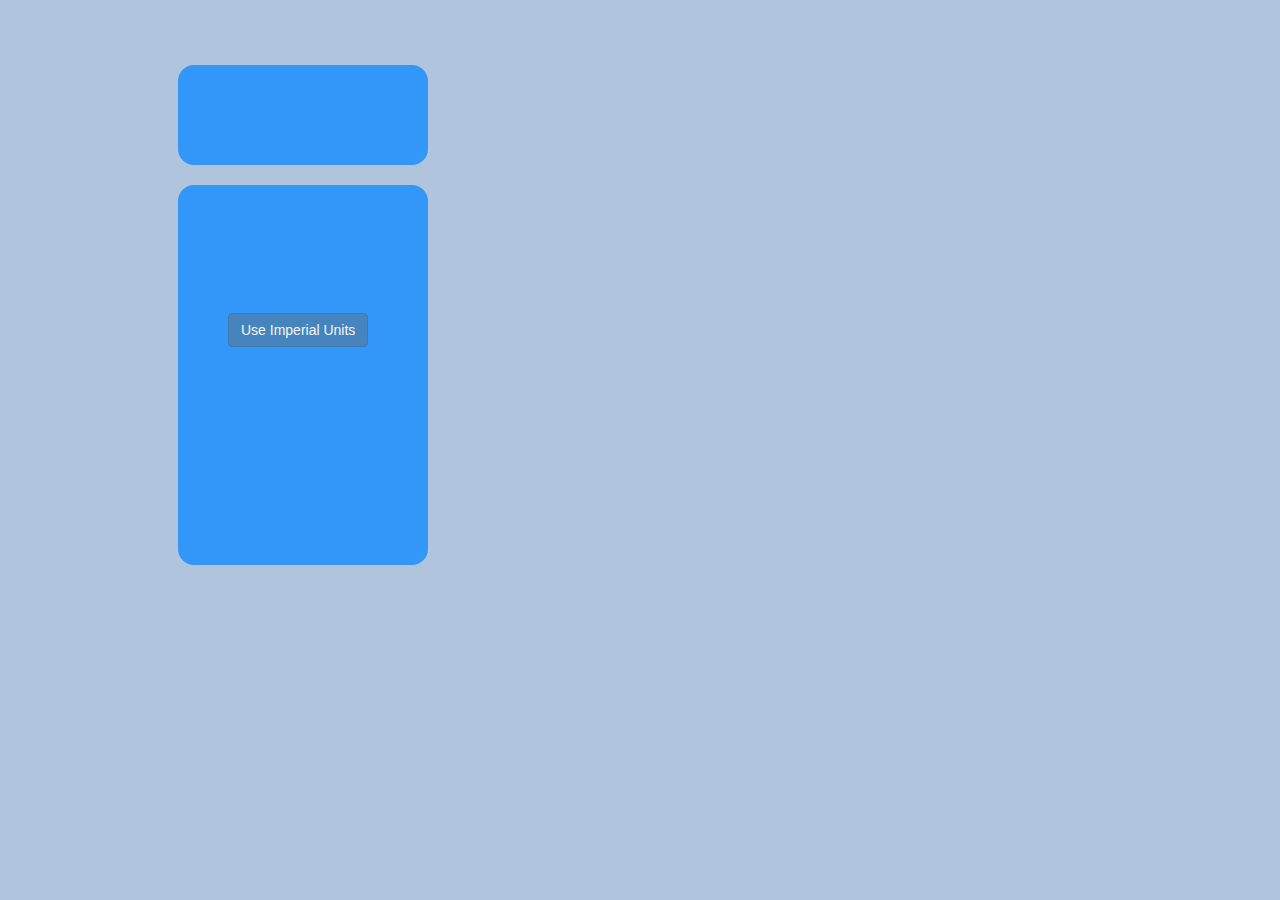
<file: ui/misc/weather.html>
<!DOCTYPE html>
<!-- Latest compiled and minified CSS -->
<link rel="stylesheet" href="https://maxcdn.bootstrapcdn.com/bootstrap/3.3.7/css/bootstrap.min.css">

<!-- jQuery library -->
<script src="https://ajax.googleapis.com/ajax/libs/jquery/3.1.1/jquery.min.js"></script>

<!-- Latest compiled JavaScript -->
<script src="https://maxcdn.bootstrapcdn.com/bootstrap/3.3.7/js/bootstrap.min.js"></script>

<html>
<head>
	<title>Know your Weather</title>

	<style type="text/css">
		html {
    width: 100%;
    height: 100%;
    box-sizing: border-box;
}

*, *:before, *:after {
    box-sizing: inherit;
}

body {
    width: 100%;
    height: 100%;
    font-size: 14px;
    background-color: #b0c4de !important;
    display: flex;
}

#main-wrapper {
    margin: 2px auto;
    width: 990px;
    height: 742px;
    border: 3px solid lightsteelblue;
    border-radius: 16px;
}

#location-wrapper {
    width: 250px;
    height: 100px;
    border: 10px solid dodgerblue;
    border-radius: 16px;
    margin: 60px 30px 20px 30px;
    background-color: dodgerblue;
    opacity: 0.85;
}

#location-wrapper h1 {
    margin: 6px 0 0 0;
    font-size: 1.8em;
}

#location-wrapper h3 {
    margin: 0;
}

#data-wrapper {
    width: 250px;
    height: 380px;
    border: 10px solid dodgerblue;
    border-radius: 16px;
    margin: 10px 30px;
    background-color: dodgerblue;
    opacity: 0.85;
    font-size: 1.1em;
}

#temperature {
    font-size: 4.0em;
    margin-left: 10px;
}

#degreeSymbol {
    position: relative;
    font-size: 2.0em;
    top: -24px;
}

#icons {
    height: 80px;
    width: 80px;
    position: relative;
    top: -22px;
}

#conditions {
    font-size: 2em;
}

#unit {
    margin-top: 30px;
    margin-left: 40px;
}

@media all and (max-width: 990px) {

    body {
        font-size: 12px;
    }

    #main-wrapper {
        width: 700px;
        height: 525px;
    }

    #location-wrapper {
        width: 177px;
        height: 71px;
        margin: 30px 30px 20px 30px;
    }

    #location-wrapper h1 {
        font-size: 1.4em;
        margin-top: 0;
    }

    #location-wrapper h3 {
        font-size: 1.2em;
    }

    #data-wrapper {
        width: 177px;
        height: 269px;
        font-size: 1.1em;
    }

    #temperature {
        font-size: 3.0em;
    }

    #degreeSymbol {
        position: relative;
        font-size: 1.6em;
        top: -14px;
    }

    #icons {
        height: 50px;
        width: 50px;
        position: relative;
        top: -12px;
    }

    #font-size-wrapper {
        font-size: 0.8em;
    }

    #unit {
        margin-top: 10px;
        margin-left: 8px;
    }

}

@media all and (max-width: 700px) {

    #main-wrapper {
        min-width: 496px;
        height: 372px;
    }

    #location-wrapper {
        margin: 10px 20px 10px 16px;
    }

    #data-wrapper {
        margin: 0 20px 20px 16px;
    }
}

	</style>

	<script type="text/javascript">
		
		/* function findLocalWeather() first discovers website user's location, then queries openweathermap.org
 * for current weather at that location, and then displays the results. */
(function () {
    'use strict';
    var displayCity = document.getElementById("city");                  // get DOM references.
    var displayCountry = document.getElementById("country");
    var displayTemperature = document.getElementById("temperature");
    var displayDegreeSymbol = document.getElementById("degreeSymbol");
    var displayHumidity = document.getElementById("humidity");
    var displayConditions = document.getElementById("conditions");
    var displayWinds = document.getElementById("winds");
    var displayPressure = document.getElementById("pressure");
    var displaySunrise = document.getElementById("sunrise");
    var displaySunset = document.getElementById("sunset");
    var button = document.getElementById("unit");
    var backgroundPicture = "https://s3-us-west-2.amazonaws.com/s.cdpn.io/368633/clear.jpg"; // set default background picture.
    var cityName = "";
    var regionName = "";
    var countryName = "";
    var latitude = "";
    var longitude = "";
    var countryUnits = "metric";                                        // set default measurement system to metric.
    var temperature = "";
    var windSpeed = "";
    var windDirection = "";
    var humidity = "";
    var pressure = "";
    var pressureSymbol = "kPa";                                         // set default pressure units.
    var sunrise = "";
    var sunset = "";
    var currentWeather = "";
    var tempSymbol = "C";                                               // set default temperature units.
    var windSymbol = 'km/h';                                            // set default wind speed units.
    var iconURL = "";

    /* function locationByIP() sets user's location information based upon the user's IP address
     * using the webservice at http://ip-api.com */
    function locationByIP() {
        var locationRequest = new XMLHttpRequest();
        locationRequest.onreadystatechange = function () {
            if (locationRequest.readyState === 4 && locationRequest.status === 200) {  // ready state 'complete.'
                var locationObj = JSON.parse(locationRequest.responseText);            // parse JSON response.
                cityName = locationObj.city;                            // extract user's city, region, country.
                regionName = locationObj.region;
                countryName = locationObj.country;
                latitude = Number(locationObj.lat);
                longitude = Number(locationObj.lon);
                setCountryUnits();                                      // set units of measure, imperial or metric.
                getWeatherData();                                       // get user's local weather.
            }
        };
        locationRequest.open("GET", 'http://ip-api.com/json', true);     // true sets asynchronous mode.
        locationRequest.send();                                         // send the information request to website.
    }

    /* function setCountryUnits() determines if user's country uses imperial or metric units of measure. */
    function setCountryUnits() {
        if (countryName === 'US' || countryName === 'LY') {             // in year 2016 only USA and Libya not metric.
            countryUnits = 'imperial';
        }
    }

    /* function getWeatherData() queries openweathermap.org for local weather at user's longitude and latitude. */
    function getWeatherData() {
        var url = 'http://api.openweathermap.org/data/2.5/weather?lat=' + latitude + '&lon=' +  // build query url.
            longitude + '&APPID=dbd275167a691ae95c70c5e8f92460b1' +
            '&units=' + countryUnits + '&preventCache=' + new Date();   // Date prevents caching old data.
        var weatherRequest = new XMLHttpRequest();
        weatherRequest.onreadystatechange = function () {
            if (weatherRequest.readyState === 4 && weatherRequest.status === 200) {
                var obj = JSON.parse(weatherRequest.responseText);
                processResponse(obj);                     // call processResponse() passing in local weather data.
            }
        };
        weatherRequest.open("GET", url, true);                          // true sets asynchronous mode.
        weatherRequest.send();                                          // send the information request to website.
    }

    /* function processResponse() receives local weather data and updates weather data variables. */
    function processResponse(obj) {
        temperature = Math.round(obj.main.temp);
        if (countryUnits === 'metric') {                                // checks if metric country.
            windSpeed = Math.round(obj.wind.speed * 18 / 5);            // convert meter/sec to km/hour. (metric)
            pressure = Math.round(obj.main.pressure) / 10;              // convert to kPa from hPa. (metric)
        }
        else {                                                          // else use imperial units.
            windSpeed = Math.round(obj.wind.speed);
            pressure = Math.round(obj.main.pressure);
        }
        windDirection = degreeToCardinal(obj.wind.deg);      // convert from degrees to cardinal wind direction.
        currentWeather = obj.weather[0].description;
        humidity = obj.main.humidity;
        var sunriseDateObj = unixTimeToLocal(obj.sys.sunrise);          // convert to user's time zone, pretty format.
        sunrise = sunriseDateObj.toLocaleTimeString();
        var sunsetDateObj = unixTimeToLocal(obj.sys.sunset);            // convert to user's time zone, pretty format.
        sunset = sunsetDateObj.toLocaleTimeString();
        iconURL = 'http://openweathermap.org/img/w/' + obj.weather[0].icon + '.png';  // fetch correct weather icon.
        weatherPicture();                         // set appropriate background picture to local weather conditions.
        displayRefresh();                                               // update webpage with new data.
    }

    /* function displayRefresh() updates the DOM using latest weather data. */
    function displayRefresh() {
        displayCity.innerHTML = cityName;
        displayCountry.innerHTML = regionName + ", " + countryName;
        displayTemperature.innerHTML = temperature;
        displayDegreeSymbol.innerHTML = " &deg;" + tempSymbol;
        displayConditions.innerHTML = currentWeather;
        displayWinds.innerHTML = "Winds " + windDirection + " " + windSpeed + " " + windSymbol;
        displayPressure.innerHTML = "Barometric Pressure: " + pressure + " " + pressureSymbol;
        displayHumidity.innerHTML = "Humidity: " + humidity + "%";
        displaySunrise.innerHTML = "Sunrise at " + sunrise;
        displaySunset.innerHTML = "Sunset at " + sunset;
        var newElement = document.createElement('img');                 // new DOM element for weather icon.
        newElement.src = iconURL;
        newElement.setAttribute("id", "icons");
        document.getElementById("icon").appendChild(newElement);
        var image = backgroundPicture;
        var referenceMainWrapper = document.getElementById("main-wrapper");
        referenceMainWrapper.style.backgroundImage = 'url(' + image + ')';
        referenceMainWrapper.style.backgroundSize = "100% auto";
    }

    /* function toggleUnits() allows user to flip between imperial and metric units of measure. */
    function toggleUnits() {
        if (countryUnits === 'metric') {                           // check if currently set to imperial or metric.
            tempSymbol = 'F';
            windSymbol = 'miles/hour';
            countryUnits = 'imperial';
            pressureSymbol = 'mb';
            button.innerHTML = 'Use Metric Units';
            temperature = Math.round((temperature * 9 / 5) + 32);       // convert temperature to 'fahrenheit'.
            displayTemperature.innerHTML = temperature;
            displayDegreeSymbol.innerHTML = " &deg;" + tempSymbol;
            windSpeed = Math.round(windSpeed / 1.609344);               // convert wind speed to 'miles/hr'.
            displayWinds.innerHTML = "Winds " + windDirection + " " + windSpeed + " " + windSymbol;
            pressure = pressure * 10;                                   // convert pressure to 'mb'.
            displayPressure.innerHTML = "Barometric Pressure: " + pressure + " " + pressureSymbol;
        }
        else {
            tempSymbol = 'C';
            countryUnits = 'metric';
            windSymbol = 'km/hour';
            pressureSymbol = 'kPa';
            button.innerHTML = 'Use Imperial Units';
            temperature = Math.round((temperature - 32) * 5 / 9);       // convert temperature to 'celsius'.
            displayTemperature.innerHTML = temperature;
            displayDegreeSymbol.innerHTML = " &deg;" + tempSymbol;
            windSpeed = Math.round(windSpeed * 1.609344);               // convert wind speed to 'Km/h'.
            displayWinds.innerHTML = "Winds " + windDirection + " " + windSpeed + " " + windSymbol;
            pressure = pressure / 10;                                   // convert pressure to'KPa'.
            displayPressure.innerHTML = "Barometric Pressure: " + pressure + " " + pressureSymbol;
        }
    }

    /* function unixTimeToLocal() is passed a date set in unix time, and returns a Date object in the user's
     * local time. */
    function unixTimeToLocal(unix) {
        var local = new Date(0);
        local.setUTCSeconds(unix);
        return local;
    }

    /* function degreeToCardinal() is passed a direction in degrees, and returns a cardinal direction. */
    function degreeToCardinal(degree) {
        if (degree > 337.5 && degree < 22.5) {
            return "N";
        } else if (degree > 22.5 && degree < 67.5) {
            return "NE";
        } else if (degree > 67.5 && degree < 112.5) {
            return "E";
        } else if (degree > 112.5 && degree < 157.5) {
            return "SE";
        } else if (degree > 157.5 && degree < 202.5) {
            return "S";
        } else if (degree > 202.5 && degree < 247.5) {
            return "SW";
        } else if (degree > 247.5 && degree < 292.5) {
            return "W";
        } else if (degree > 292.5 && degree < 337.5) {
            return "NW";
        }
    }

    /* function weatherPicture() sets the background picture to match the current local weather conditions. */
    function weatherPicture() {
        switch (true) {
            case /\bclear\b/i.test(currentWeather):                     // match uses regular expression.
                backgroundPicture = 'https://s3-us-west-2.amazonaws.com/s.cdpn.io/368633/clear.jpg';
                break;
            case /\bovercast\b/i.test(currentWeather):
                backgroundPicture = 'https://s3-us-west-2.amazonaws.com/s.cdpn.io/368633/overcast.jpg';
                break;
            case /\bclouds\b/i.test(currentWeather):
                backgroundPicture = 'https://s3-us-west-2.amazonaws.com/s.cdpn.io/368633/mostly_cloudy.jpg';
                break;
            case /\brain\b/i.test(currentWeather):
                backgroundPicture = 'https://s3-us-west-2.amazonaws.com/s.cdpn.io/368633/rainy.jpg';
                break;
            case /\bdrizzle\b/i.test(currentWeather):
                backgroundPicture = 'https://s3-us-west-2.amazonaws.com/s.cdpn.io/368633/rainy.jpg';
                break;
            case /\bthunderstorm\b/i.test(currentWeather):
                backgroundPicture = 'https://s3-us-west-2.amazonaws.com/s.cdpn.io/368633/thunderstorm.jpg';
                break;
            case /\bsnow\b/i.test(currentWeather):
                backgroundPicture = 'https://s3-us-west-2.amazonaws.com/s.cdpn.io/368633/snow.jpg';
                break;
            case /\bmist\b/i.test(currentWeather):
                backgroundPicture = 'https://s3-us-west-2.amazonaws.com/s.cdpn.io/368633/mist.jpg';
                break;
            case /\bfog\b/i.test(currentWeather):
                backgroundPicture = 'https://s3-us-west-2.amazonaws.com/s.cdpn.io/368633/mist.jpg';
                break;
        }
    }

    document.getElementById("unit").onclick = function () {             // add event listener to 'change units' button.
        toggleUnits();                                                  // on button click toggle units of measurement.
    };
    locationByIP();                                                     // main entry point for program execution.
})();

	</script>
</head>
<body>

<html lang="en">
<head>
</head>
<body>
<div id="main-wrapper">
  <div id="location-wrapper">
    <h1 id="city"></h1>
    <h3 id="country"></h3>
  </div>
  <div id="data-wrapper">
    <div>
      <span id="temperature"></span>
      <span id="degreeSymbol"></span>
      <span id="icon"></span>
    </div>
    <div id="font-size-wrapper">
    <div id="conditions"></div>
    <div id="winds"></div>
    <div id="pressure"></div>
    <div id="humidity"></div>
    <div id="sunrise"></div>
    <div id="sunset"></div>
    </div> <!-- end font-size-wrapper -->
    <div>
      <button id="unit" type="button" class="btn btn-primary">Use Imperial Units</button>
    </div>
  </div> <!-- end data-wrapper -->
</div> <!-- end main-wrapper -->
</body>
</html>

</body>
</html>
</file>
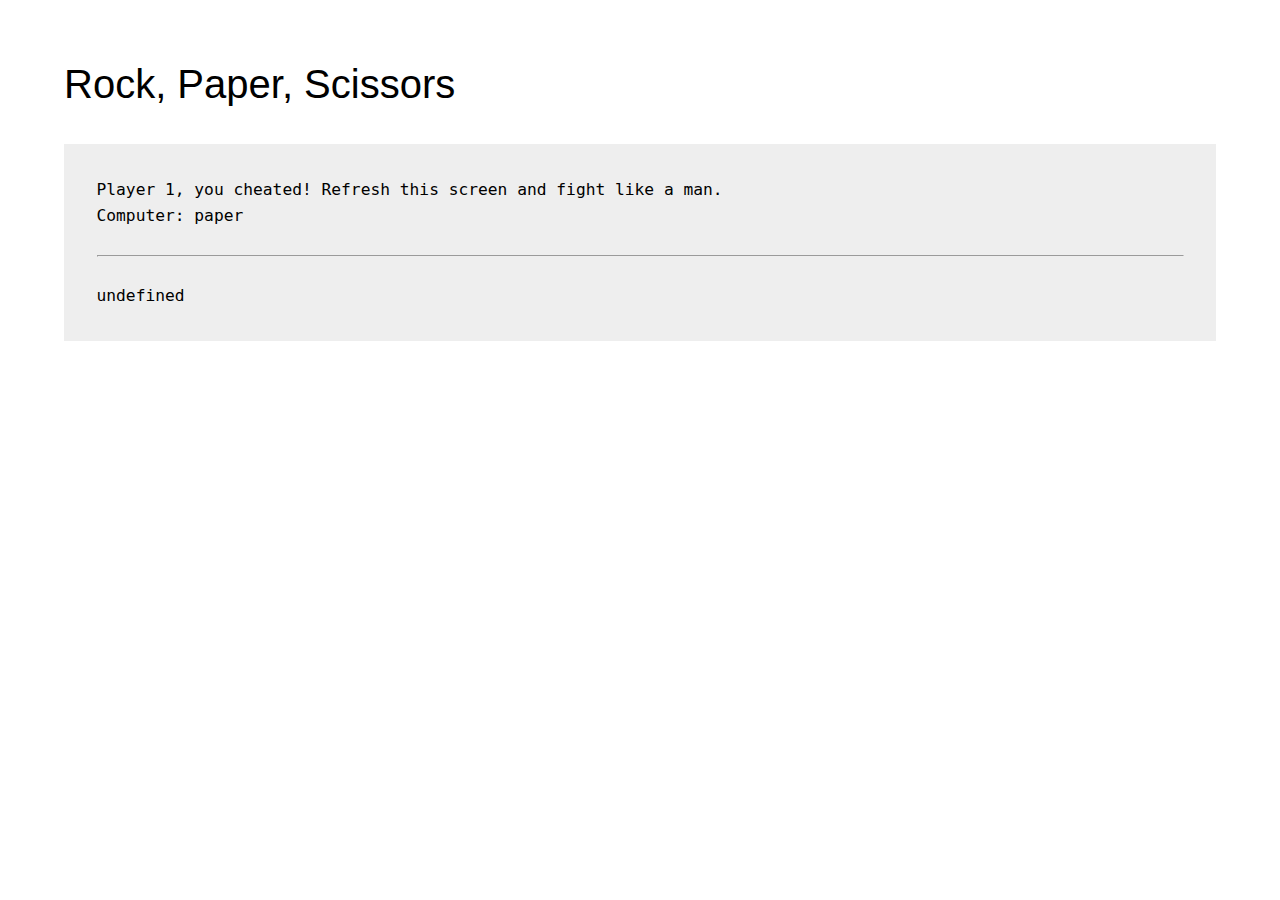
<file: ui/rpsls/rpsls.html>
<!DOCTYPE html>
<html>
<head>
    <meta charset="utf-8" />
    <meta name="viewport" content="width=device-width">

    <title>Rock, Paper, Scissors</title>

    <style>
       *{margin:0;padding:0;-moz-box-sizing:border-box;-webkit-box-sizing:border-box;box-sizing:border-box}::selection{background:#fb9fe5;text-shadow:none}a{color:#0088CC;text-decoration:none;outline:0}a:hover{color:#005580}a img{border:none}img{max-width:100%}html{font-size:100%}body{padding:5%;font:300 1.25em/1.6 monospace;background:#fff;color:#000;}h1{font-family:"Helvetica Neue",sans-serif;line-height:1;font-weight:300;margin-bottom:1em;}.game{padding:2em;background:#eee;}
    </style>
</head>
<body>

<h1>Rock, Paper, Scissors</h1>

<div class="game">

    <script>
        // User choice
        var userChoice = prompt("Do you choose rock, paper or scissors?");
        if (! userChoice) {
            // User choice was undefined
            document.write("<p>Player 1, you cheated! Refresh this screen and fight like a man.</p>");
        } else {
            // Display user choice
            document.write("<p>Player 1:" + " " + userChoice + "</p>");
        }
        // Computer choice
        var computerChoice = Math.random();
        if (computerChoice < 0.34) {
            computerChoice = "rock";
        } else if(computerChoice <= 0.67) {
            computerChoice = "paper";
        } else {
            computerChoice = "scissors";
        }
        // Display computer choice
        document.write("<p>Computer:" + " " + computerChoice + "</p>");
        // Compare user choice vs computer choice
        var compare = function(choice1,choice2) {
            if (choice1 === choice2) {
                return "It's a tie!";
            }
            if (choice1 === "rock") {
                if (choice2 === "scissors") {
                    // rock wins
                    return "You win!";
                } else {
                    // paper wins
                    return "You lose! Try again.";
                }
            }
            if (choice1 === "paper") {
                if (choice2 === "rock") {
                    // paper wins
                    return "You win!";
                } else {
                    // scissors wins
                    return "You lose! Try again.";
                }
            }
            if (choice1 === "scissors") {
                if (choice2 === "rock") {
                    // rock wins
                    return "You lose! Try again.";
                } else {
                    // scissors wins
                    return "You win!";
                }
            }
        };
        // Run the compare function
        var results = compare(userChoice,computerChoice);
        // Display results
        document.write("<br><hr><br>" + results);
    </script>

</div>

</body>
</html>
</file>
